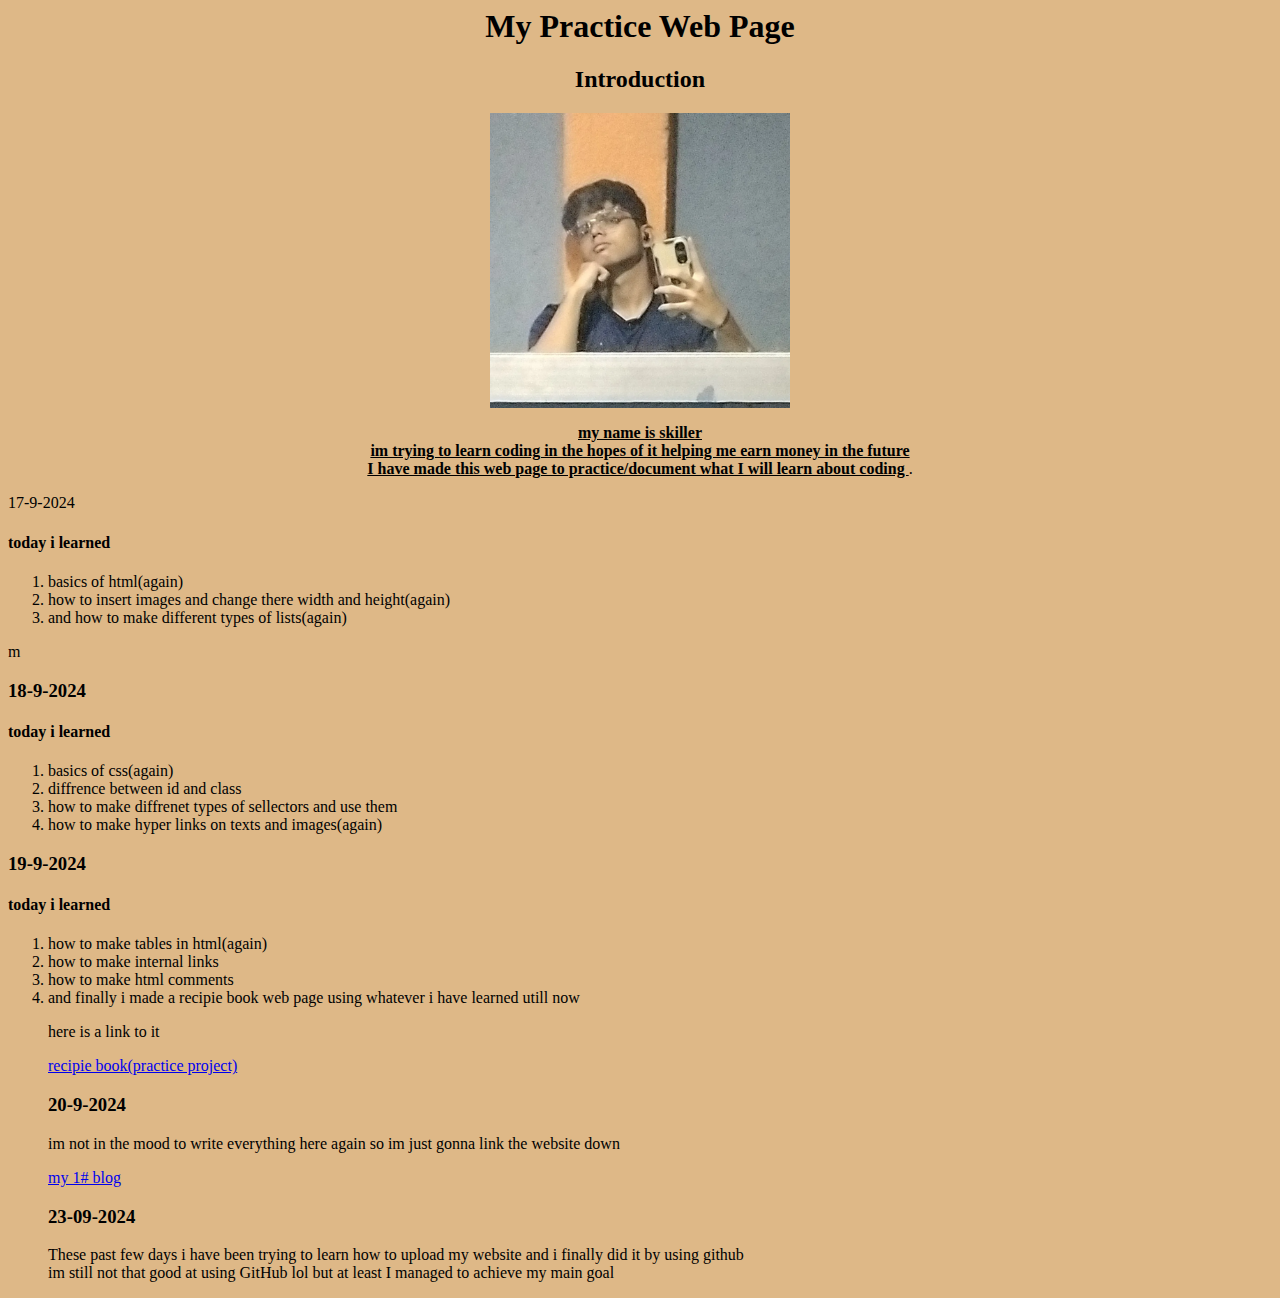
<file: index.html>
<!DOCTYPE.html>
<html>
<head>
    <meta charset="utf-8">
    <title>Skiller's Practice Web Page</title>
</head>
<body>
    <h1 style="text-align: center">My Practice Web Page</h1>
    <h2 style="text-align: center">Introduction</h2>
    <img src="IMG_20240811_013820.png" alt="Sarthak (me)" width="300" style="display: block; margin: auto;">
    <p style="text-align: center;">
         <b> <u> my name is skiller<br> im trying to learn coding in the hopes of it helping me earn money in the future <br> I have made this web page to practice/document what I will learn about coding </u></b>.<br>
        </id></p>
        
    <body style="background-color: burlywood "
    
       <h3>17-9-2024</h3>
        <h4> today i learned</h4>
            <ol><li>basics of html(again)</li>
            <li>how to insert images and change there width and height(again)</li>
            <li>and how to make different types of lists(again)</li>
        </ol>
m
        <h3>18-9-2024</h3>
        <h4>today i learned</h4>
        <ol>
            <li>basics of css(again)</li>
            <li>diffrence between id and class</li>
            <li>how to make diffrenet types of sellectors and use them</li>
            <li> how to make hyper links on texts and images(again)</li>
        </ol>

        <h3>19-9-2024</h3>
        <h4>today i learned</h4>
        <ol>
            <li>how to make tables in html(again)</li>
        <li>how to make internal links</li>
        <li>how to make html comments</li>
        <li>and finally i made a recipie book web page using whatever i have learned utill now</li>
        <p>here is a link to it</p>
        <a href="recipie book(practice project).html">recipie book(practice project)</a>

        <h3>20-9-2024</h3>
        <p>im not in the mood to write everything here again so im just gonna link the website down</p>
        <a href="blog.html"> my 1# blog</a>
             
            <h3>23-09-2024</h3>
        <p> These past few days i have been trying to learn how to upload my website and i finally did it by using github<br>
        im still not that good at using GitHub lol but at least I managed to achieve my main goal</p>

       
      
</body>
</html>
<!DOCTYPE html>
</file>
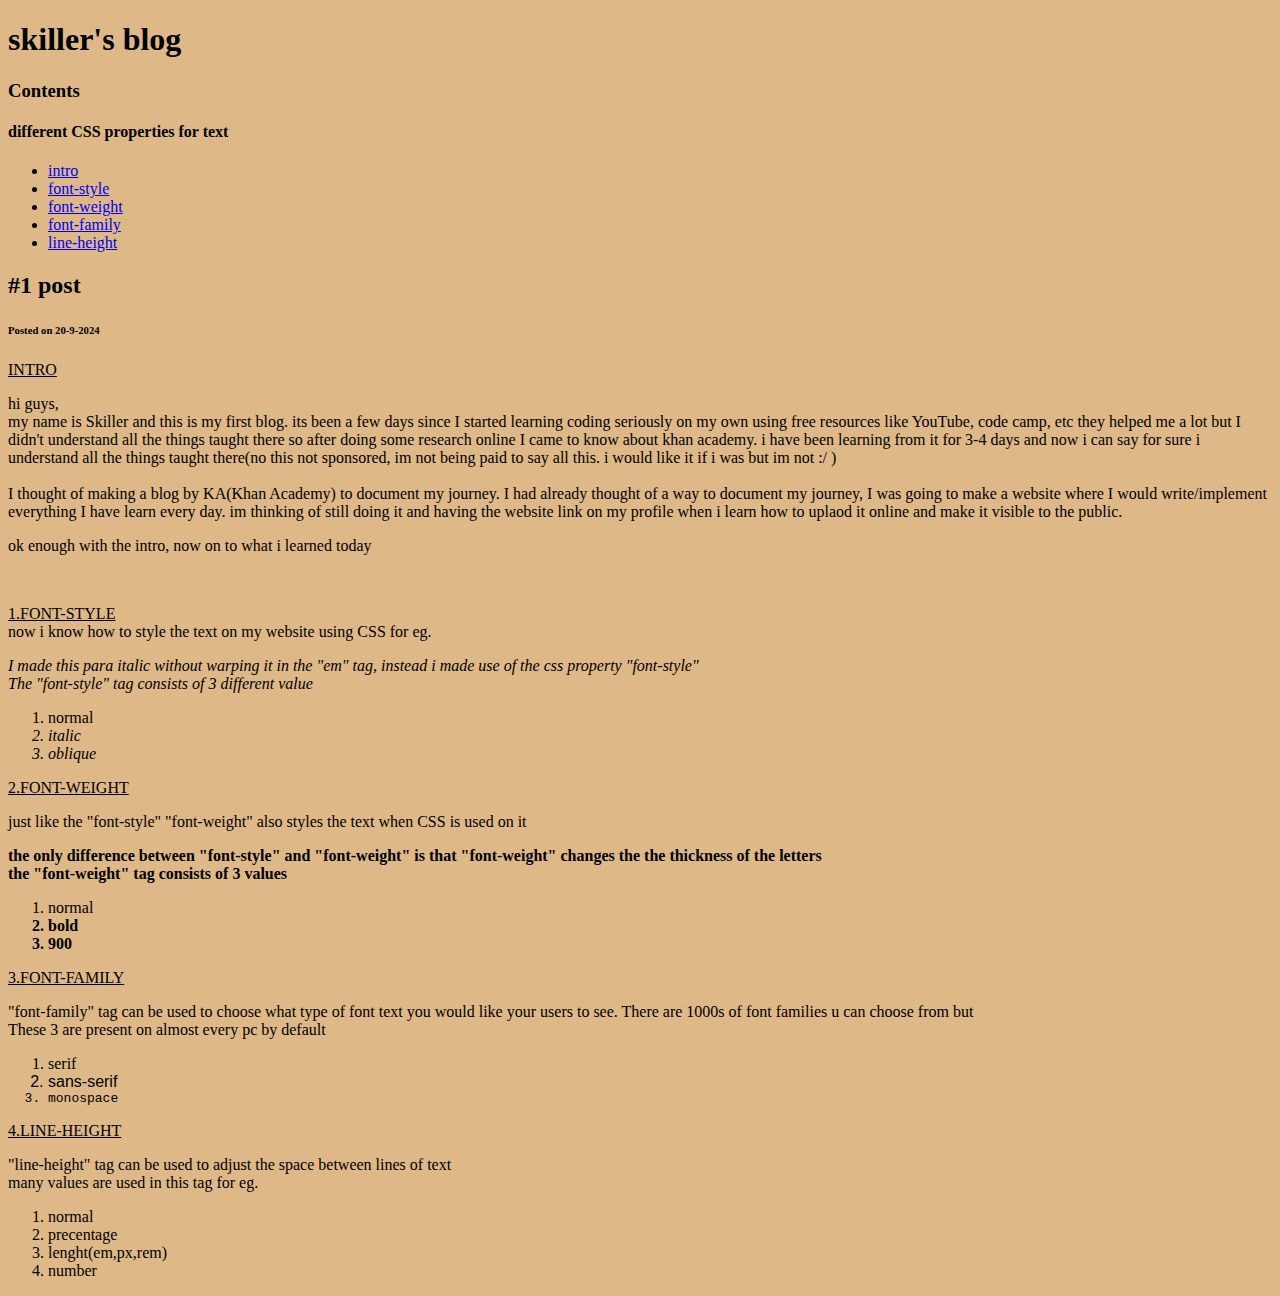
<file: blog.html>
<!DOCTYPE html>
<html>
    <head>
        <meta charset="utf-8">
        <title>Project: Blog</title>
        <style>
            .italic{font-style:italic;}
            .oblique{font-style:oblique;}
            .bold{font-weight:bold}
            .w{font-weight:900;}
            .sans-serif{font-family:sans-serif;}
            .monospace{font-family:monospace;}
            body{ background-color: burlywood;}
            
        </style>
    </head>
    <body>
        
        <h1>skiller's blog</h1>

        <h3>Contents</h3>
        <h4>different CSS properties for text</h4>
    
        <ul>
            <li><a href="#intro">intro</a></li>
            <li><a href="#font-style">font-style</a></li>
            <li><a href="#font-weight">font-weight</a></li>
             <li><a href="#font-weight">font-family</a></li>
             <li><a href="#line-height">line-height</a></li> 
        </ul>
        
        <h2>#1 post</h2>
        <h6>Posted on 20-9-2024</h6>
        <u><p id="intro">INTRO</p></u>
        <p>hi guys,<br>
            my name is Skiller and this is my first blog.
            its been a few days since I started learning coding seriously on my own using free resources like YouTube, code camp, etc they helped me a lot but I didn't understand all the things taught there so after doing some research online I came to know about khan academy. i have been learning from it for 3-4 days and now i can say for sure i understand all the things taught there(no this not sponsored, im not being paid to say all this. i would like it if i was but im not :/ )<br><br>
         I thought of making a blog by KA(Khan Academy) to document my journey. I had already thought of a way to document my journey, I was going to make a website where I would write/implement everything I have learn every day. im thinking of still doing it and having the website link on my profile when i learn how to uplaod it online and make it visible to the public.<br>
        </p>
        <p>ok enough with the intro, now on to what i learned today</p><br>
       <u> <p id="font-style"> 1.FONT-STYLE</u><br> now i know how to style the text on my website using CSS for eg.</p><p class="italic"> I made this para italic without warping it in the "em" tag,
             instead i made use of the css property "font-style"<br> The "font-style" tag consists of 3 different value</p> 
            <ol>
                <li>normal</li>
                <li class="italic">italic</li>
                <li  class="oblique">oblique</li>
            </ol>
            <u><p id="font-weight">2.FONT-WEIGHT </p></u>
            <P> just like the "font-style" "font-weight" also styles the text when CSS is used on it</P>
            <p class="bold">the only difference between "font-style" and "font-weight" is that "font-weight" changes the the thickness of the letters<br>the "font-weight" tag consists of 3 values</p>
              <ol>  
              <li>normal</li>
                <li class="bold">bold</li>
                <li class="w">900</li>
            </ol>
        <u><p id="font-family">3.FONT-FAMILY</p></u>
        <p>"font-family" tag can be used to choose what type of font text you would like your users to see. There are 1000s of font families u can choose from but<br> These 3 are present on almost every pc by default </p>
        <ol>
            <li class="serif">serif</li>
            <li class="sans-serif">sans-serif</li>
            <li class="monospace">monospace</li>
        </ol>
        <p id="line-height"><u>4.LINE-HEIGHT</u></p>
        <P>"line-height" tag can be used to adjust the space between lines of text<br>
        many values are used in this tag for eg.
        </P>
        <ol>
            <li>normal</li>
            <li>precentage</li>
            <li>lenght(em,px,rem)</li>
             <li>number</li>
        </ol>
    </body>
</html>
</file>
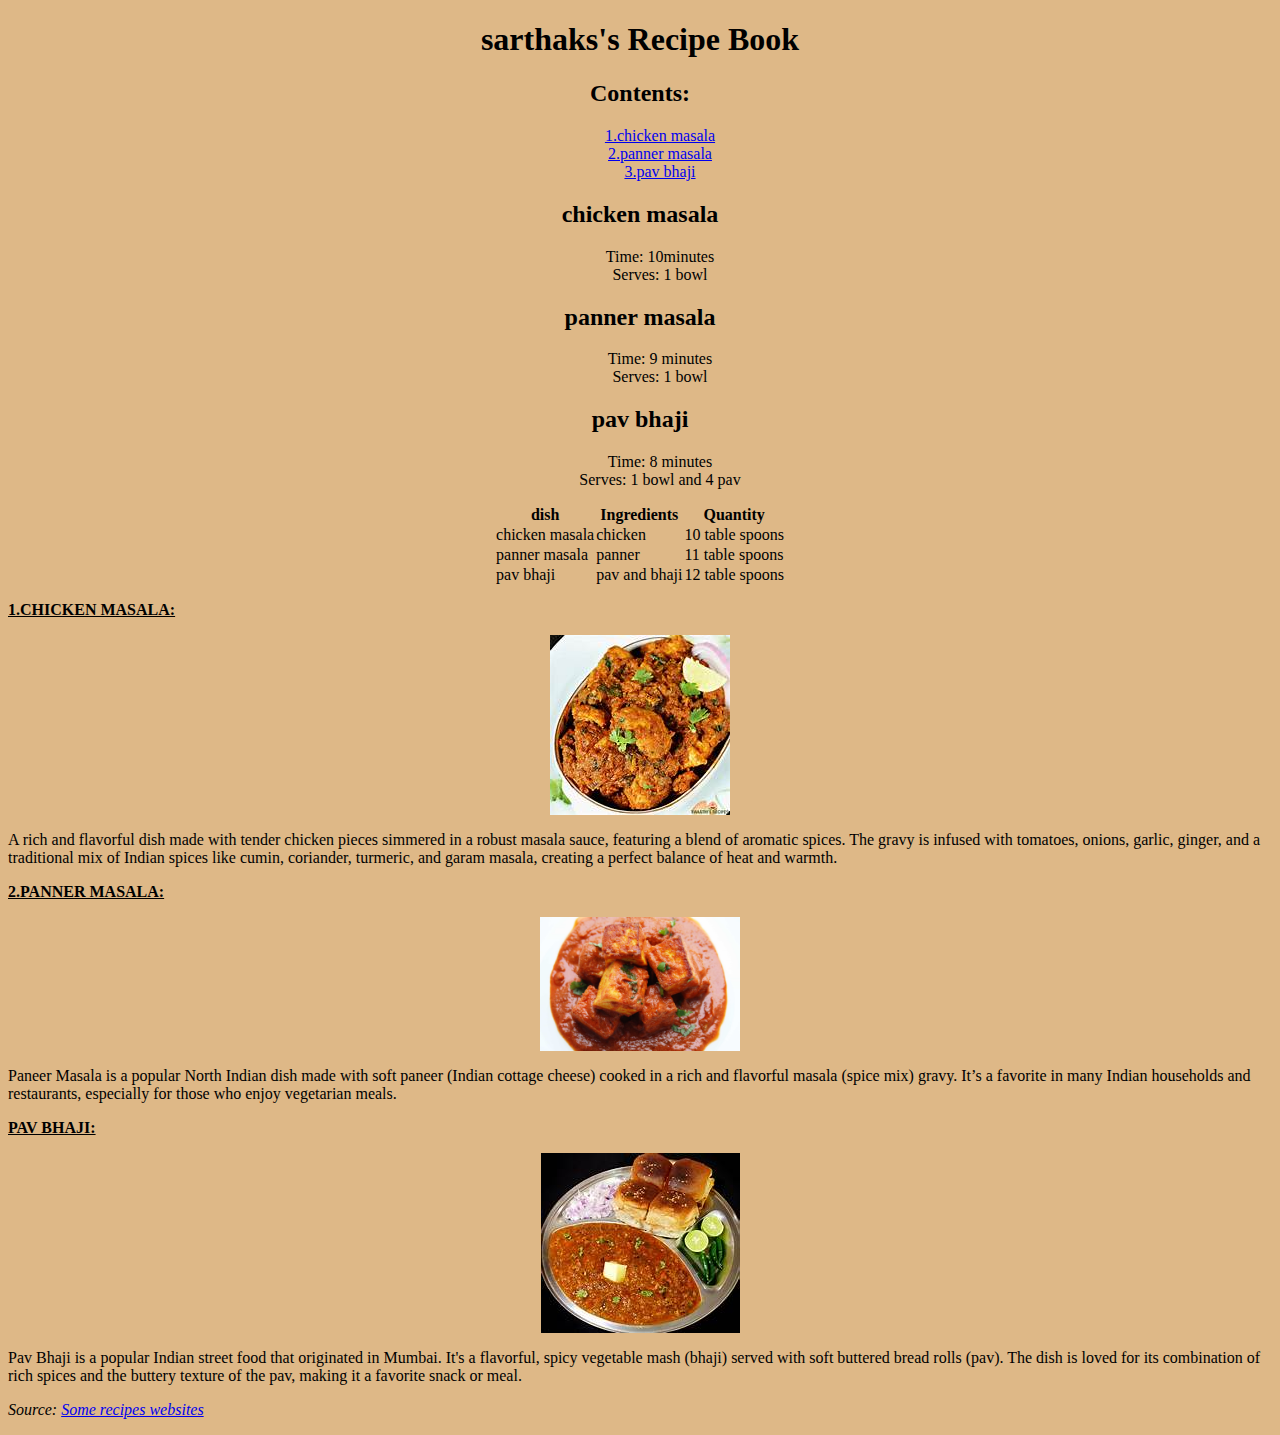
<file: recipie book(practice project).html>
<!DOCTYPE html>
<html>
    <head>
        <title>Project: Recipe book</title>
        <meta charset="utf-8">
        <style>
        </style>
        <style>
            body{ background-color:burlywood;}
            h1,h2,ol,li{text-align:center;}
            ol,ul{list-style-type:none;}
            table{ margin-left:auto;
                margin-right:auto;
                border-collapse:collapse;
            }
            img { display:block;
                margin:0 auto;
            }
        </style>
    </head>
    <body>
    
       
        <h1>sarthaks's Recipe Book</h1>
        
        <h2>Contents:</h2>
        
        <ol>
            <li><a href="#chicken">1.chicken masala</a></li>
            <li><a href="#panner" >2.panner masala</a></li>
            <li><a href="#pav">3.pav bhaji</a></li>
        </ol>
        
        <h2>chicken masala</h2>
        
        <ul>
            <li>Time: 10minutes</li>
            <li>Serves: 1 bowl</li>
        </ul>
        
         <h2>panner masala</h2>
        
        <ul>
            <li>Time: 9 minutes</li>
            <li>Serves: 1 bowl</li>
        </ul>
         <h2>pav bhaji</h2>
        
        <ul>
            <li>Time: 8 minutes</li>
            <li>Serves: 1 bowl and 4 pav</li>
        </ul>
        
        <table>
            <thead>
                <tr>
                <th>dish</th>
                    <th>Ingredients</th>
                    <th>Quantity</th>
                </tr>
            </thead>
            <tbody>
            <td>chicken masala</td><td>chicken</td><td>10 table spoons</td>
           <tr> <td>panner masala</td><td>panner</td><td>11 table spoons</td></tr>
            <tr><td>pav bhaji</td><td>pav and bhaji</td><td>12 table spoons</td></tr>
            </tbody>
        </table>
        
        <p id="chicken"><strong><u>1.CHICKEN MASALA:</u></strong></p>
        <img src="recipie book images/th.jpg">
       <p> A rich and flavorful dish made with tender chicken pieces simmered in a robust masala sauce, featuring a blend of aromatic spices. The gravy is infused with tomatoes, onions, garlic, ginger, and a traditional mix of Indian spices like cumin, coriander, turmeric, and garam masala, creating a perfect balance of heat and warmth.
</p>
<p id="panner"><strong><u>2.PANNER MASALA:</u></strong></p>
<img src="recipie book images/Kashmiri-Paneer-Masala.jpg" width="200" height="auto">
<p>Paneer Masala is a popular North Indian dish made with soft paneer (Indian cottage cheese) cooked in a rich and flavorful masala (spice mix) gravy. It’s a favorite in many Indian households and restaurants, especially for those who enjoy vegetarian meals.
</p>
<p id="pav"><strong><u>PAV BHAJI:</u></strong></p>
<img src="recipie book images/th (3).jpg">
<p>Pav Bhaji is a popular Indian street food that originated in Mumbai. It's a flavorful, spicy vegetable mash (bhaji) served with soft buttered bread rolls (pav). The dish is loved for its combination of rich spices and the buttery texture of the pav, making it a favorite snack or meal.</p>

        
    <p><em>Source: <a href="https://www.google.com/url?sa=t&rct=j&q=&esrc=s&source=web&cd=&cad=rja&uact=8&ved=2ahUKEwiUrMzXoM2IAxVayzgGHb69Be8QFnoECBkQAQ&url=https%3A%2F%2Fwww.recipetineats.com%2Ffree-recipe-books%2F&usg=AOvVaw0cNc_VhLeQRS7iJqR_5MWM&opi=89978449">Some recipes websites</a></em></p>
    
    </body>
</html>
</file>
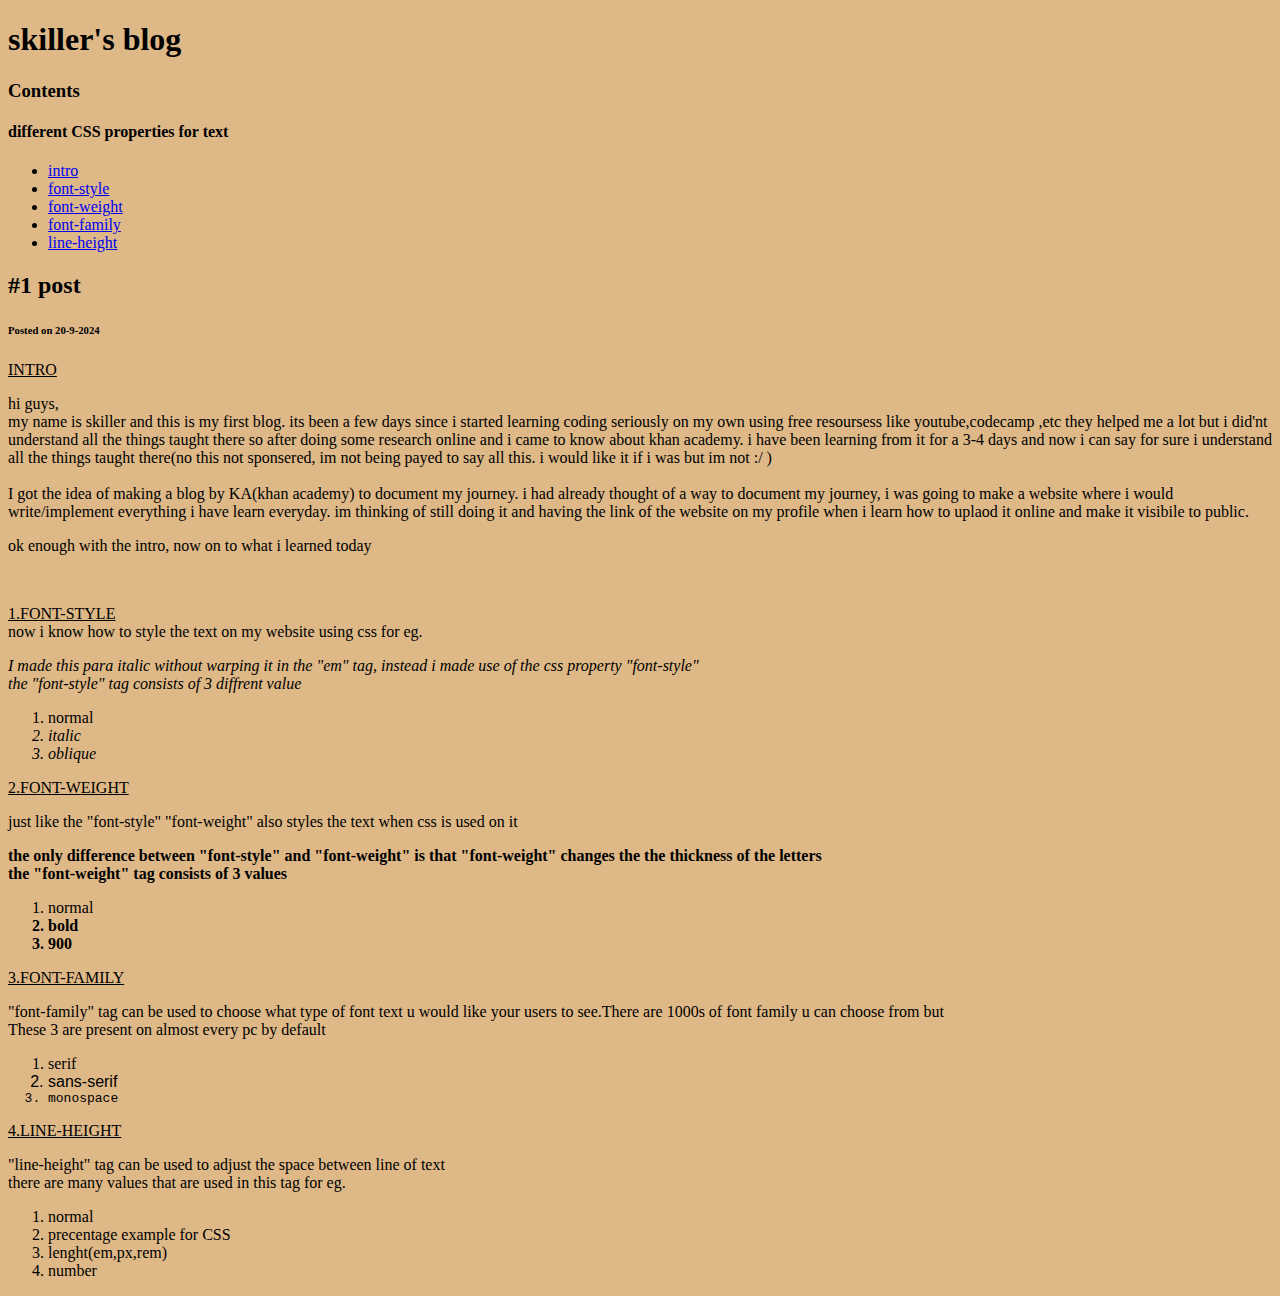
<file: my practice web page/blog.html>
<!DOCTYPE html>
<html>
    <head>
        <meta charset="utf-8">
        <title>Project: Blog</title>
        <style>
            .italic{font-style:italic;}
            .oblique{font-style:oblique;}
            .bold{font-weight:bold}
            .w{font-weight:900;}
            .sans-serif{font-family:sans-serif;}
            .monospace{font-family:monospace;}
            body{ background-color: burlywood;}
            
        </style>
    </head>
    <body>
        
        <h1>skiller's blog</h1>

        <h3>Contents</h3>
        <h4>different CSS properties for text</h4>
    
        <ul>
            <li><a href="#intro">intro</a></li>
            <li><a href="#font-style">font-style</a></li>
            <li><a href="#font-weight">font-weight</a></li>
             <li><a href="#font-weight">font-family</a></li>
             <li><a href="#line-height">line-height</a></li> 
        </ul>
        
        <h2>#1 post</h2>
        <h6>Posted on 20-9-2024</h6>
        <u><p id="intro">INTRO</p></u>
        <p>hi guys,<br>
            my name is skiller and this is my first blog.
            its been a few days since i started learning coding seriously on my own using free resoursess like youtube,codecamp ,etc they helped me a lot but i did'nt understand all the things taught there so after doing some research online and i came to know about khan academy. i have been learning from it for a 3-4 days and now i can say for sure i understand all the things taught there(no this not sponsered, im not being payed to say all this. i would like it if i was but im not :/ )<br><br>
         I got the idea of making a blog by KA(khan academy) to document my journey. i had already thought of a way to document my journey, i was going to make a website where i would write/implement everything i have learn everyday. im thinking of still doing it and having the link of the website on my profile when i learn how to uplaod it online and make it visibile to public.<br>
        </p>
        <p>ok enough with the intro, now on to what i learned today</p><br>
       <u> <p id="font-style"> 1.FONT-STYLE</u><br> now i know how to style the text on my website using css for eg.</p><p class="italic"> I made this para italic without warping it in the "em" tag,
             instead i made use of the css property "font-style"<br>the "font-style" tag consists of 3 diffrent value</p> 
            <ol>
                <li>normal</li>
                <li class="italic">italic</li>
                <li  class="oblique">oblique</li>
            </ol>
            <u><p id="font-weight">2.FONT-WEIGHT </p></u>
            <P> just like the "font-style" "font-weight" also styles the text when css is used on it</P>
            <p class="bold">the only difference between "font-style" and "font-weight" is that "font-weight" changes the the thickness of the letters<br>the "font-weight" tag consists of 3 values</p>
              <ol>  
              <li>normal</li>
                <li class="bold">bold</li>
                <li class="w">900</li>
            </ol>
        <u><p id="font-family">3.FONT-FAMILY</p></u>
        <p>"font-family" tag can be used to choose what type of font text u would like your users to see.There are 1000s of font family u can choose from but<br> These 3 are present on almost every pc by default </p>
        <ol>
            <li class="serif">serif</li>
            <li class="sans-serif">sans-serif</li>
            <li class="monospace">monospace</li>
        </ol>
        <p id="line-height"><u>4.LINE-HEIGHT</u></p>
        <P>"line-height" tag can be used to adjust the space between line of text<br>
        there are many values that are used in this tag for eg.
        </P>
        <ol>
            <li>normal</li>
            <li>precentage example for CSS</li>
            <li>lenght(em,px,rem)</li>
             <li>number</li>
        </ol>
    </body>
</html>
</file>
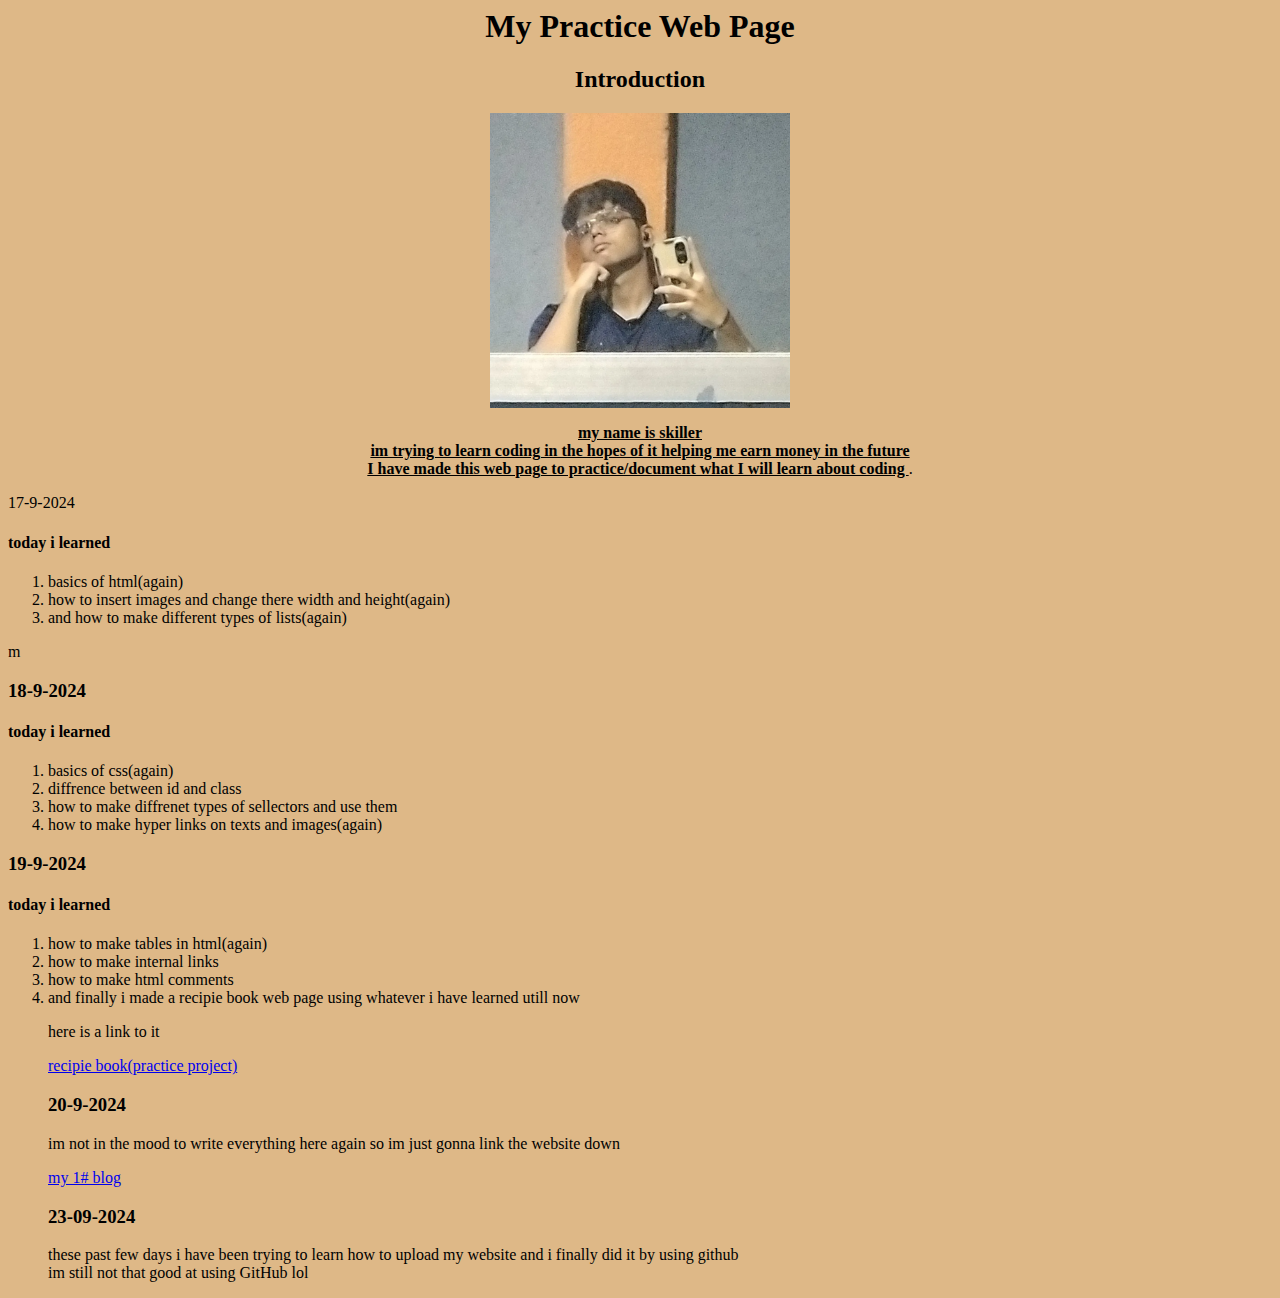
<file: my practice web page/my practice web page 1.html>
<html>
<head>
    <meta charset="utf-8">
    <title>Sarthak's Practice Web Page</title>
</head>
<body>
    <h1 style="text-align: center">My Practice Web Page</h1>
    <h2 style="text-align: center">Introduction</h2>
    <img src="IMG_20240811_013820.png" alt="Sarthak (me)" width="300" style="display: block; margin: auto;">
    <p style="text-align: center;">
         <b> <u> my name is skiller<br> im trying to learn coding in the hopes of it helping me earn money in the future <br> I have made this web page to practice/document what I will learn about coding </u></b>.<br>
        </id></p>
        
    <body style="background-color: burlywood "
    
       <h3>17-9-2024</h3>
        <h4> today i learned</h4>
            <ol><li>basics of html(again)</li>
            <li>how to insert images and change there width and height(again)</li>
            <li>and how to make different types of lists(again)</li>
        </ol>
m
        <h3>18-9-2024</h3>
        <h4>today i learned</h4>
        <ol>
            <li>basics of css(again)</li>
            <li>diffrence between id and class</li>
            <li>how to make diffrenet types of sellectors and use them</li>
            <li> how to make hyper links on texts and images(again)</li>
        </ol>

        <h3>19-9-2024</h3>
        <h4>today i learned</h4>
        <ol>
            <li>how to make tables in html(again)</li>
        <li>how to make internal links</li>
        <li>how to make html comments</li>
        <li>and finally i made a recipie book web page using whatever i have learned utill now</li>
        <p>here is a link to it</p>
        <a href="recipie book(practice project).html">recipie book(practice project)</a>

        <h3>20-9-2024</h3>
        <p>im not in the mood to write everything here again so im just gonna link the website down</p>
        <a href="blog.html"> my 1# blog</a>

              <h3>23-09-2024</h3>
        <p>these past few days i have been trying to learn how to upload my website and i finally did it by using github<br>
        im still not that good at using GitHub lol</p>

       
      
</body>
</html>
<!DOCTYPE html>
</file>
